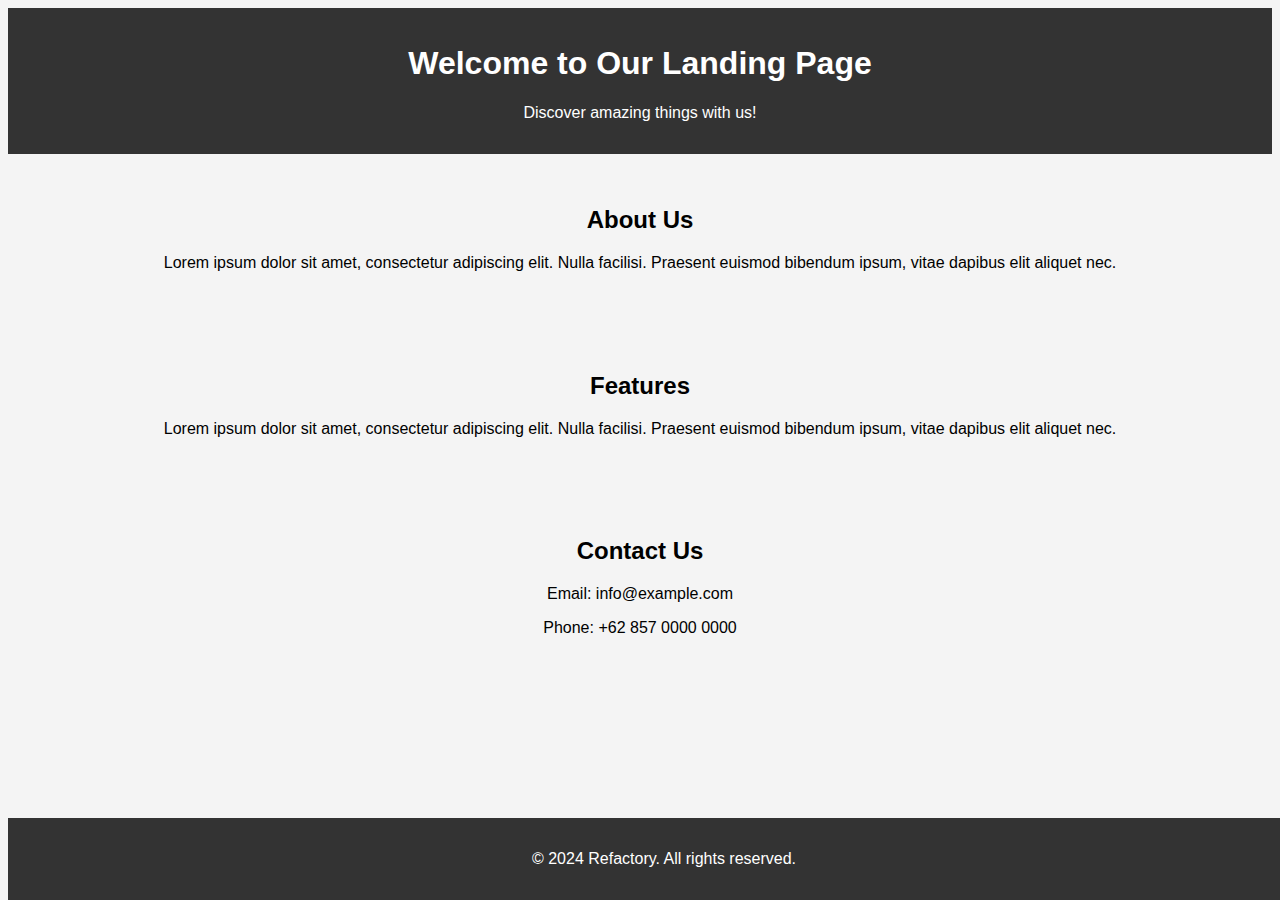
<file: index.html>
<!DOCTYPE html>
<html lang="id">

<head>
    <meta charset="UTF-8">
    <meta name="viewport" content="width=device-width, initial-scale=1.0">
    <title>Landing Page</title>
    <link rel="stylesheet" href="style.css">
</head>

<body>

    <header>
        <h1>Welcome to Our Landing Page</h1>
        <p>Discover amazing things with us!</p>
    </header>

    <section>
        <h2>About Us</h2>
        <p>Lorem ipsum dolor sit amet, consectetur adipiscing elit. Nulla facilisi. Praesent euismod bibendum ipsum,
            vitae dapibus elit aliquet nec.</p>
    </section>

    <section>
        <h2>Features</h2>
        <p>Lorem ipsum dolor sit amet, consectetur adipiscing elit. Nulla facilisi. Praesent euismod bibendum ipsum,
            vitae dapibus elit aliquet nec.</p>
    </section>

    <section>
        <h2>Contact Us</h2>
        <p>Email: info@example.com</p>
        <p>Phone: +62 857 0000 0000 </p>
    </section>

    <footer>
        <p>&copy; 2024 Refactory. All rights reserved.</p>
    </footer>

</body>

</html>
</file>
<file: style.css>
body {
            font-family: Arial, sans-serif;
            margin: 2;
            padding: 0;
            background-color: #f4f4f4;
        }

        header {
            background-color: #333;
            padding: 1em;
            text-align: center;
            color: white;
        }

        section {
            padding: 2em;
            text-align: center;
        }

        footer {
            background-color: #333;
            padding: 1em;
            text-align: center;
            color: white;
            position: fixed;
            bottom: 0;
            width: 100%;
        }
</file>
